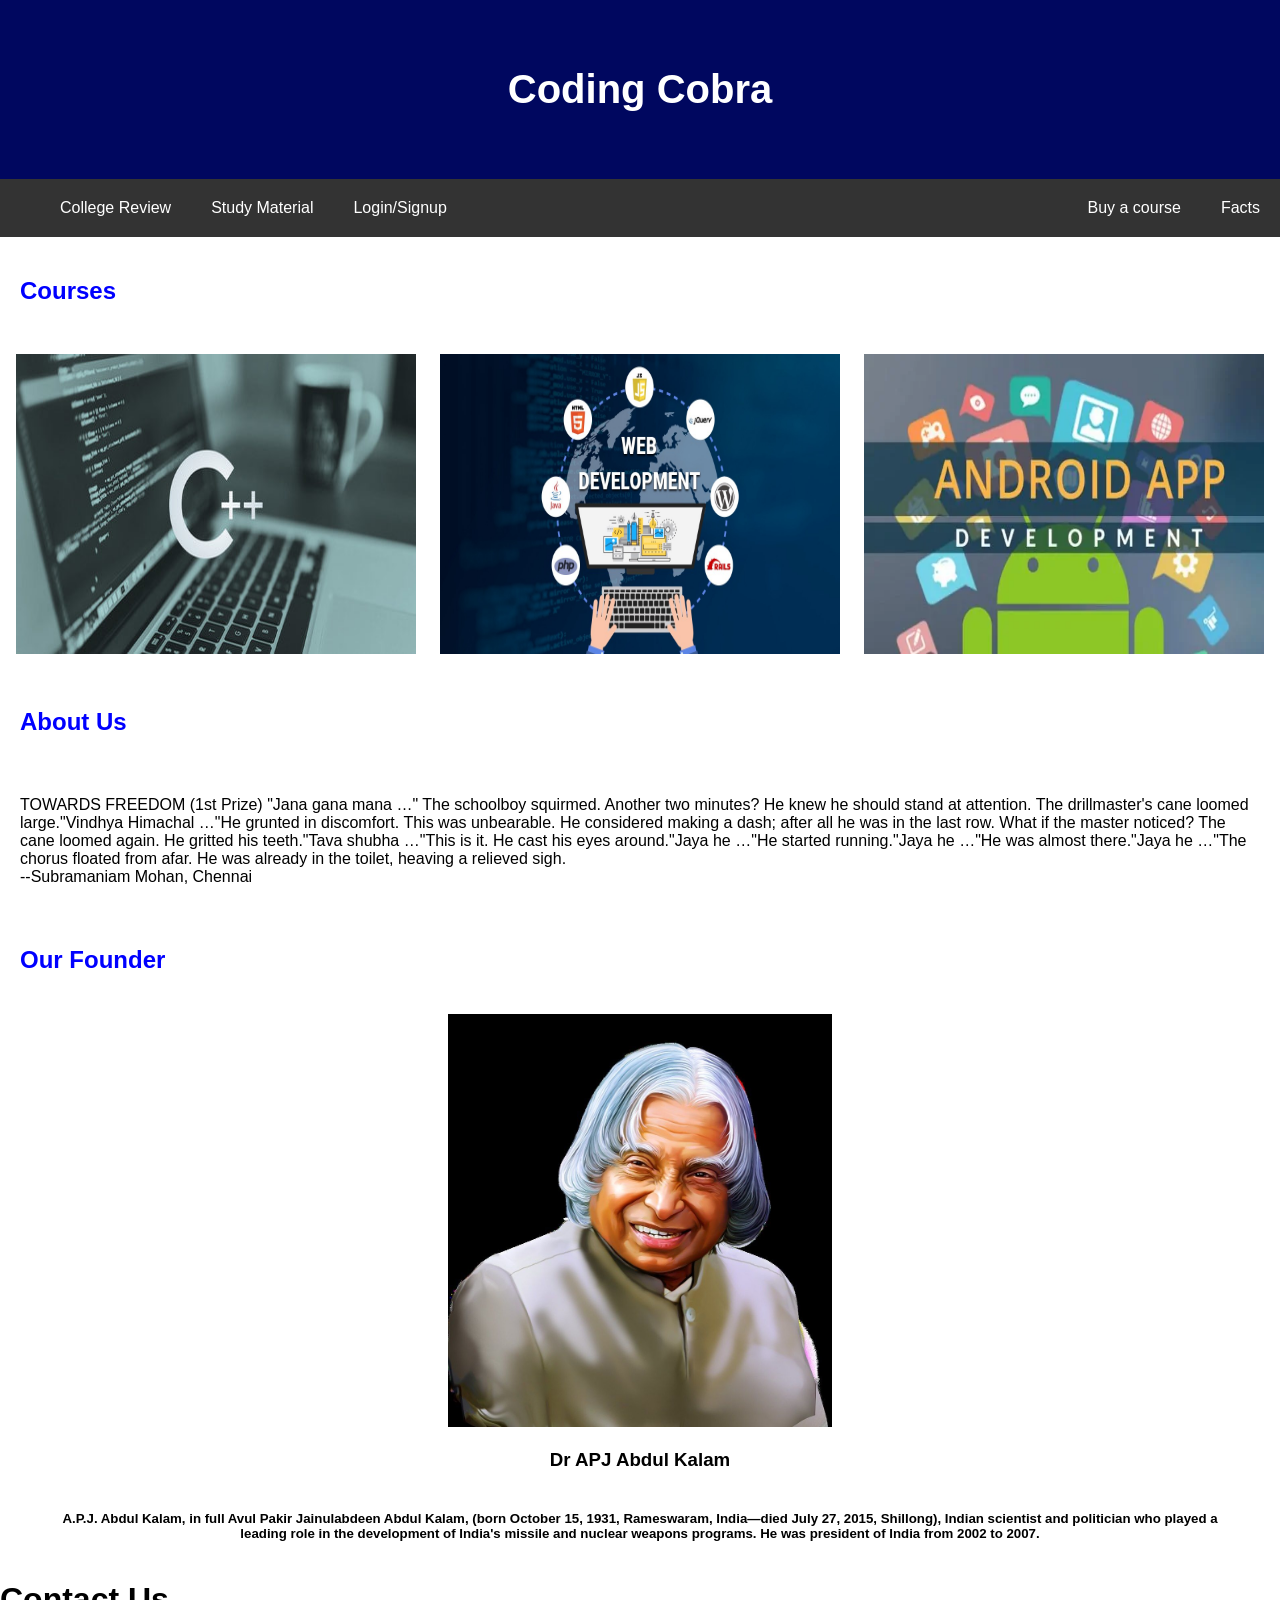
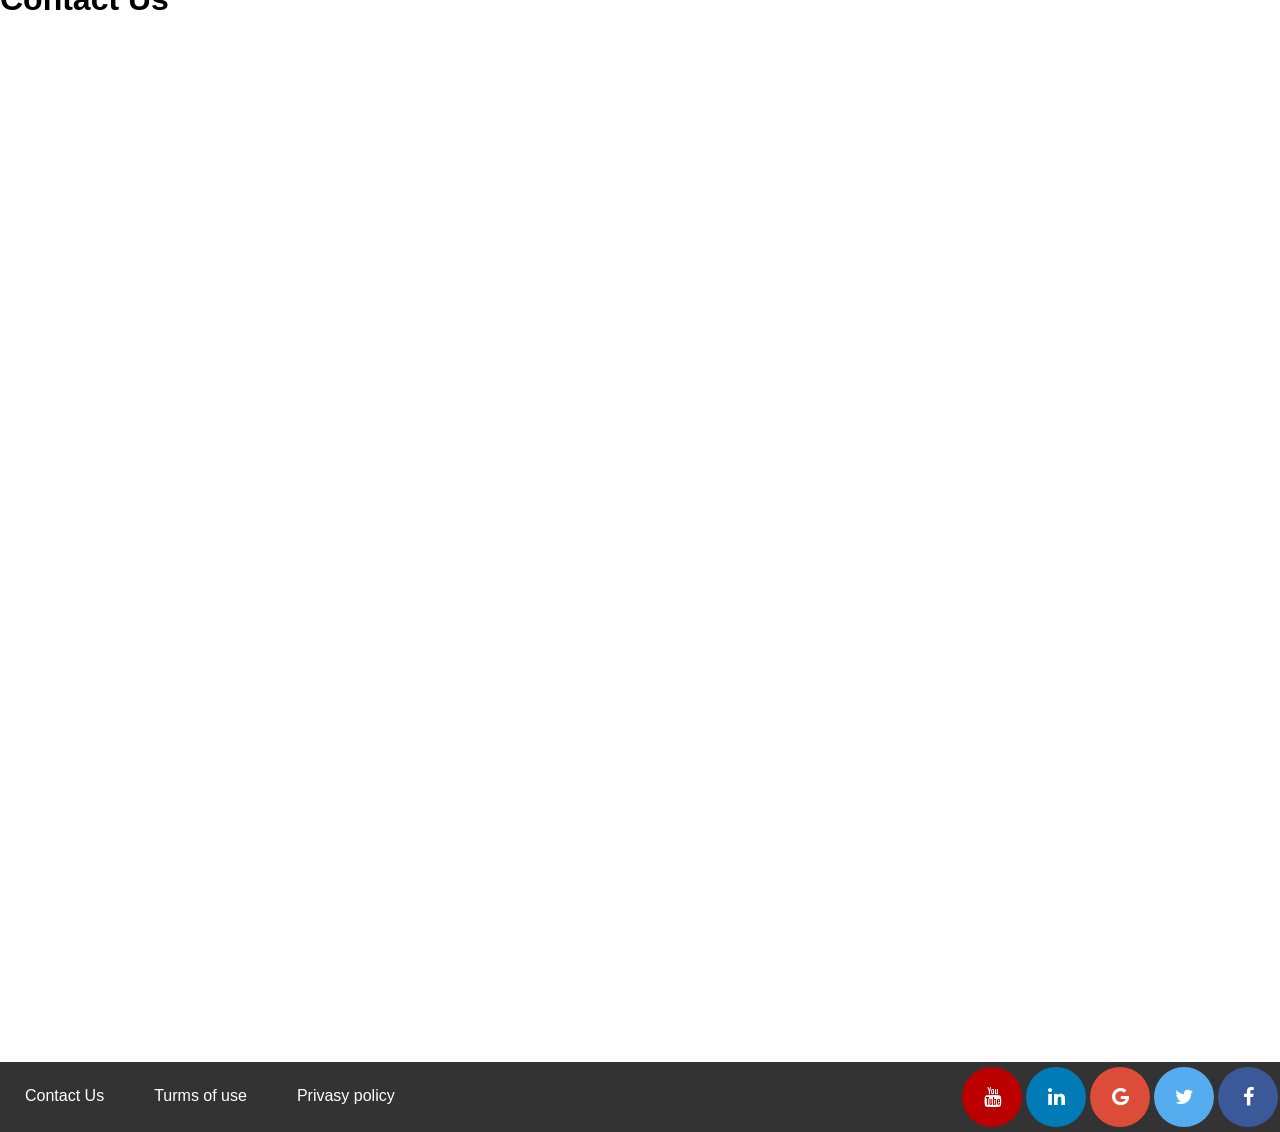
<file: index.html>
<!DOCTYPE html>
<html lang="en">
  <head>
    <meta charset="UTF-8" />
    <meta http-equiv="X-UA-Compatible" content="IE=edge" />
    <meta name="viewport" content="width=device-width, initial-scale=1.0" />

    <link
      rel="stylesheet"
      href="https://cdnjs.cloudflare.com/ajax/libs/font-awesome/4.7.0/css/font-awesome.min.css"
    />

    <title>Coding Cobra| Home</title>
    <link rel="stylesheet" href="style.css" />
  </head>

  <body>
    <header>
      <h1>Coding Cobra</h1>
    </header>
    <nav>
      <a href="" Home></a>
      <a href="collegeReview.html">College Review</a>
      <a href="">Study Material</a>
      <a href="CobraC++Login.html">Login/Signup</a>
      <a class="buy" href="box_prac_1.html">Facts</a>
      <a class="buy" href="Payment_form.html">Buy a course</a>
    </nav>
    <main>
      <section>
        <h2>Courses</h2>
        <div class="box">
          <div class="course">
            <a class="c1" target="_blank" href="cobraC++.html"
              ><img src="img/C++DSA.jpg" alt="C++ with DSA"
            /></a>
            <a class="c2" target="_blank" href=""
              ><img src="img/webdevlopment.jpg" alt="Web Deveopment"
            /></a>
            <a class="c3" target="_blank" href=""
              ><img
                src="img/android-app-development-620x350.jpg.webp"
                alt="Android Development"
            /></a>
          </div>
          <div>
            <h2>About Us</h2>
            <p>
              TOWARDS FREEDOM (1st Prize) "Jana gana mana …" The schoolboy
              squirmed. Another two minutes? He knew he should stand at
              attention. The drillmaster's cane loomed large."Vindhya Himachal
              …"He grunted in discomfort. This was unbearable. He considered
              making a dash; after all he was in the last row. What if the
              master noticed? The cane loomed again. He gritted his teeth."Tava
              shubha …"This is it. He cast his eyes around."Jaya he …"He started
              running."Jaya he …"He was almost there."Jaya he …"The chorus
              floated from afar. He was already in the toilet, heaving a
              relieved sigh.

              <br />
              --Subramaniam Mohan, Chennai
            </p>
          </div>
        </div>
      </section>

      <section>
        <h2>Our Founder</h2>
        <img src="img/apj3.jpg" alt="This is Dr APJ Abdul Kalam" width="30%" />
        <h3>Dr APJ Abdul Kalam</h3>
        <h5>
          A.P.J. Abdul Kalam, in full Avul Pakir Jainulabdeen Abdul Kalam, (born
          October 15, 1931, Rameswaram, India—died July 27, 2015, Shillong),
          Indian scientist and politician who played a leading role in the
          development of India's missile and nuclear weapons programs. He was
          president of India from 2002 to 2007.
        </h5>
      </section>
    </main>

    <h1>Contact Us</h1>

    <div class="contat">
      <iframe
        src="https://docs.google.com/forms/d/e/1FAIpQLSdulecLE9h5Id38C8aqW8FlGoRz5z80Focz8EzM2AGyyfvXEg/viewform?embedded=true"
        width="1300px"
        height="1000px"
        frameborder="0"
        marginheight="0"
        marginwidth="0"
        >Loading…</iframe
      >
    </div>
    <br />
    <footer>
      <!-- <a href="form.html" target="_blank">Contact Us</a> -->
      <a
        href="https://docs.google.com/forms/d/e/1FAIpQLSdulecLE9h5Id38C8aqW8FlGoRz5z80Focz8EzM2AGyyfvXEg/viewform?usp=sf_link"
        target="_blank"
        >Contact Us</a
      >
      <a href="">Turms of use</a>
      <a href="">Privasy policy</a>

      <section>
        <a
          href="https://www.facebook.com/nazmulhoque.choudhury.92"
          class="fa fa-facebook"
        ></a>
        <a href="#" class="fa fa-twitter"></a>
        <a href="#" class="fa fa-google"></a>
        <a href="#" class="fa fa-linkedin"></a>
        <a href="#" class="fa fa-youtube"></a>
      </section>
    </footer>
  </body>
</html>
</file>
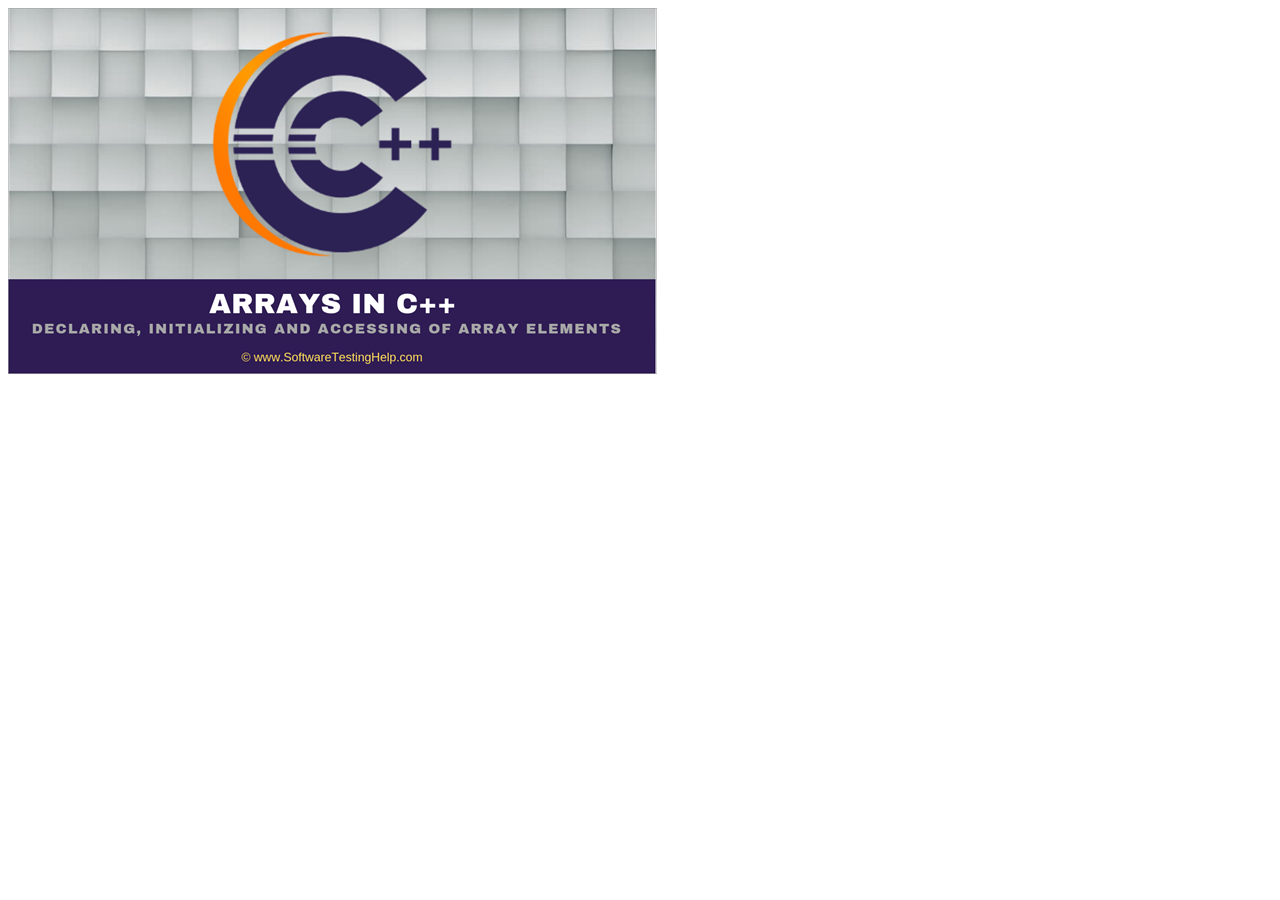
<file: C++ArrNotes.htm>
<!DOCTYPE html>
<html lang="en">
<head>
    <meta charset="UTF-8">
    <meta http-equiv="X-UA-Compatible" content="IE=edge">
    <meta name="viewport" content="width=device-width, initial-scale=1.0">
    <title>Document</title>
</head>
<body>
   
   <a href="Notes/ENTRANCE ADMISSION (VIII) (AMRS, LEAFLET - 27-11-2022.pdf"><img src="img/ARRAYS-IN-C.webp" alt=""></a>
</body>
</html>
</file>
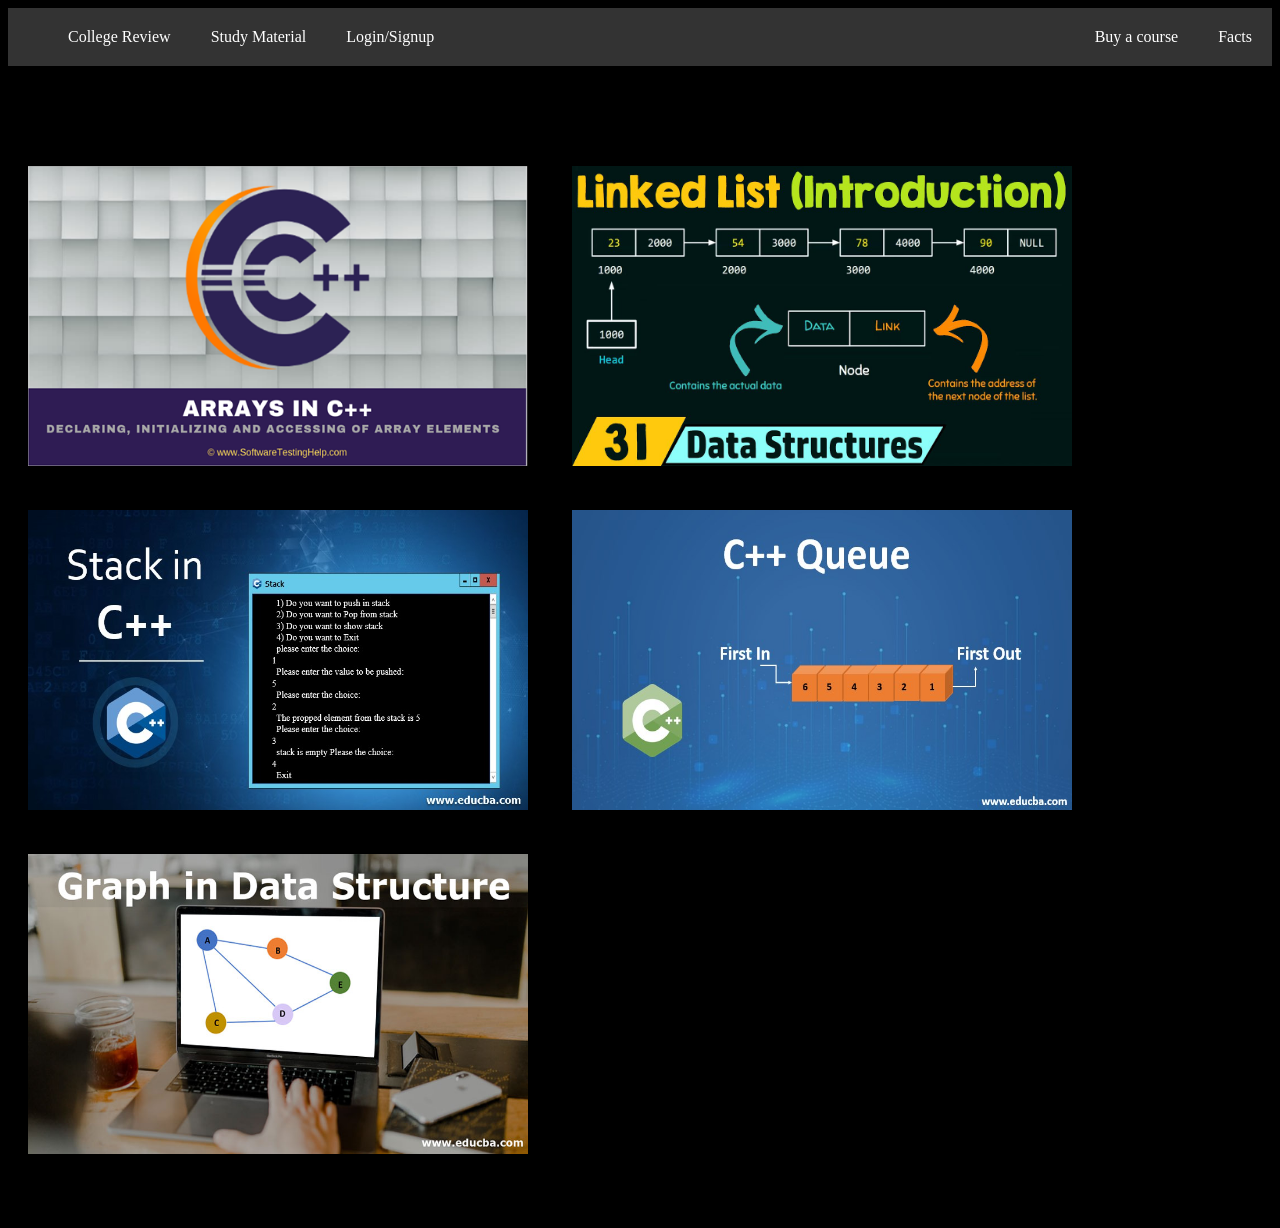
<file: cobraC++.html>
<!DOCTYPE html>
<html lang="en">

<head>
    <meta charset="UTF-8">
    <meta http-equiv="X-UA-Compatible" content="IE=edge">
    <meta name="viewport" content="width=device-width, initial-scale=1.0">
    <title>Cobra Coding | DSA</title>
    
    <style>

nav {
    background-color: #333;
    overflow: hidden;
}
.buy{
    
    float: right;
    padding: 20px;
    
}

 nav a:hover{
    
    color:rgb(22, 207, 231);
}


nav a {
    text-decoration: none;
    padding: 20px;
    
    float: left;
    color: white;
}


        body{
            background-color: black;
        }
        section div img{
            height: 300px;
            width: 500px;

            padding: 20px;
        }


    </style>
</head>

<nav>
    <a href="" Home></a>
    <a href="collegeReview.html">College Review</a>
    <a href="">Study Material</a>
    <a href="CobraC++Login.html">Login/Signup</a>
    <a class="buy" href="box_prac_1.html">Facts</a>
    <a class="buy" href="Payment_form.html">Buy a course</a>
    
</nav>

<body>
    <h1>C++ & DSA</h1>

<section>
    
        <div class="course">
            <a class="c1"  href="cobraC++Arr.html"><img src="img/ARRAYS-IN-C.webp" alt="C++ with DSA"></a>
            <a class="c2" href="CobraC++Linkedlist.html"><img src="img/maxresdefault.jpg" alt="Web Deveopment"></a>
            <a class="c3"  href="CobraC++Stack.html"><img src="img/Stack-in-C.jpg"alt="Android Development"></a>
            <a class="c3" href="CobraC++queue.html"><img src="img/c-queue.jpg"alt="Android Development"></a>
            <a class="c3"  href=""><img src="img/Graph-in-Data-Structure.jpg"alt="Android Development"></a>
            <p>C++ WebD Android</p>
        </div>

    </section>
    
</body>

</html>
</file>
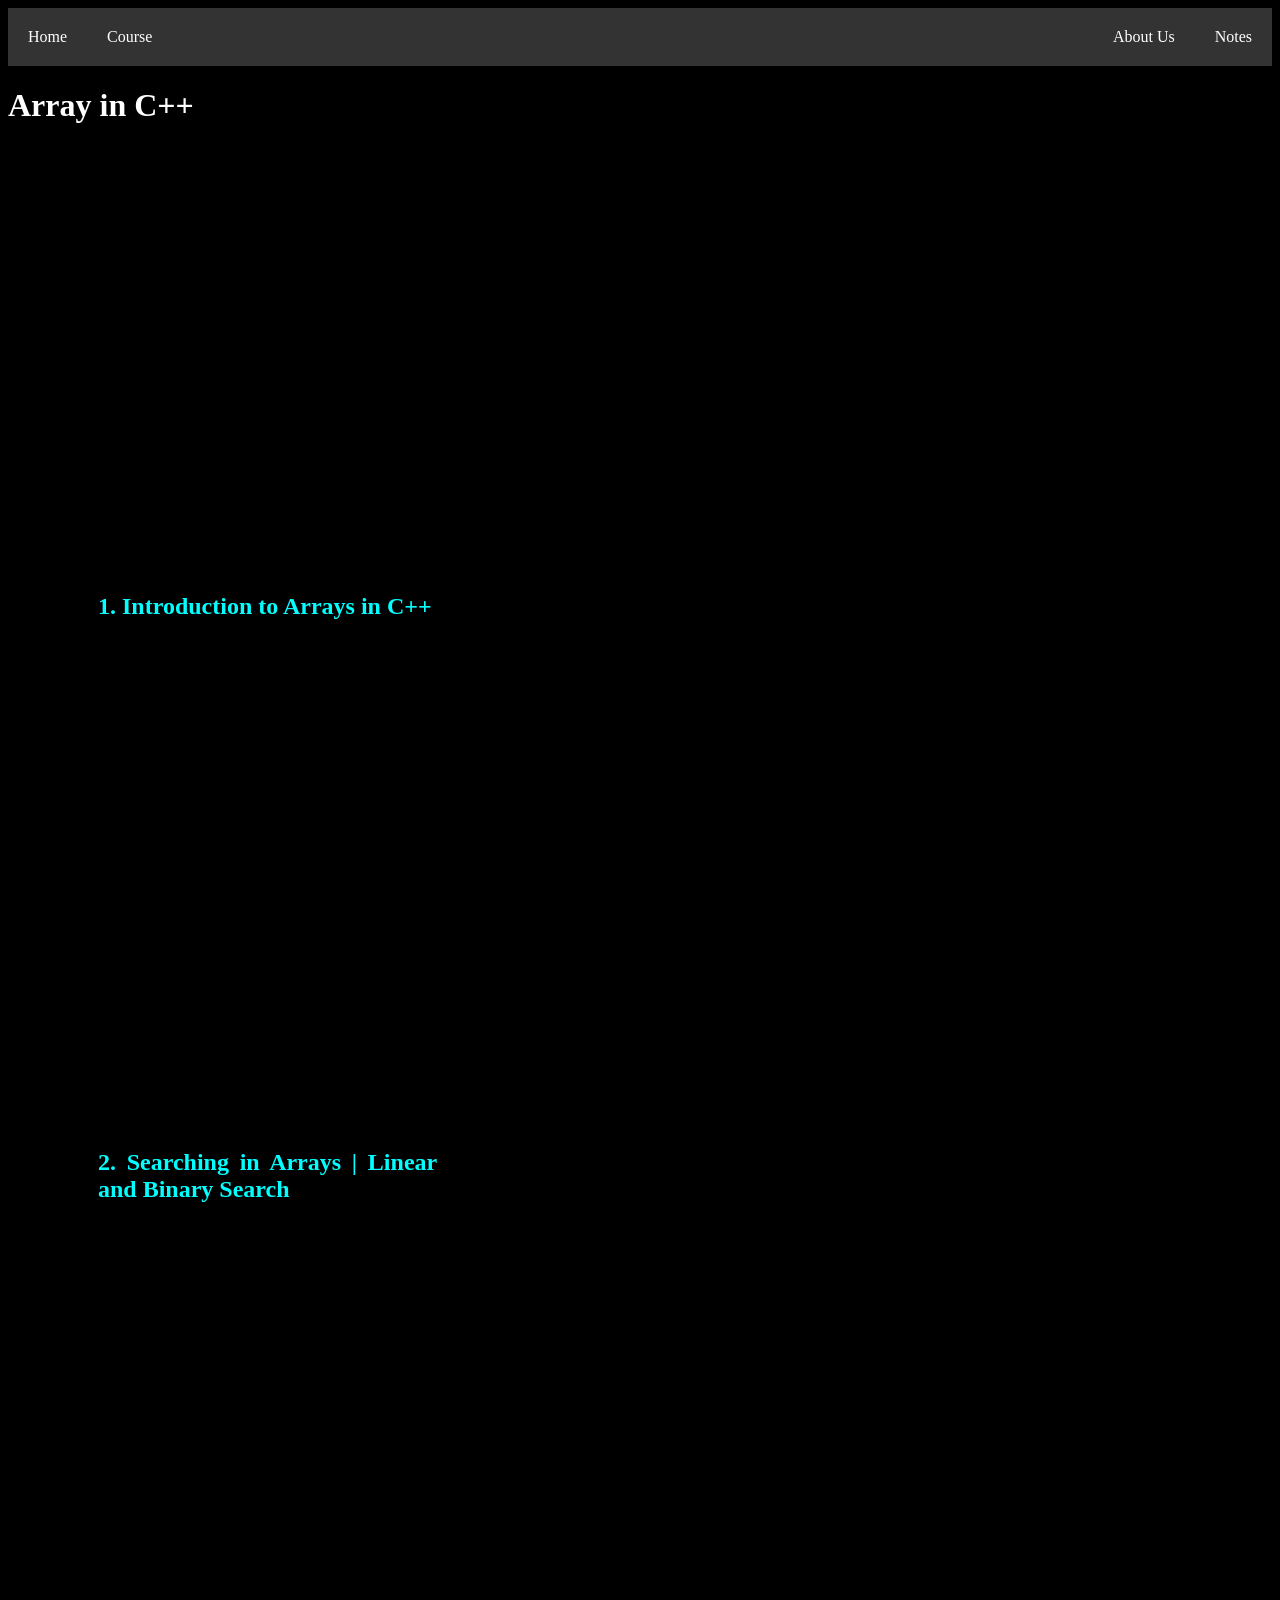
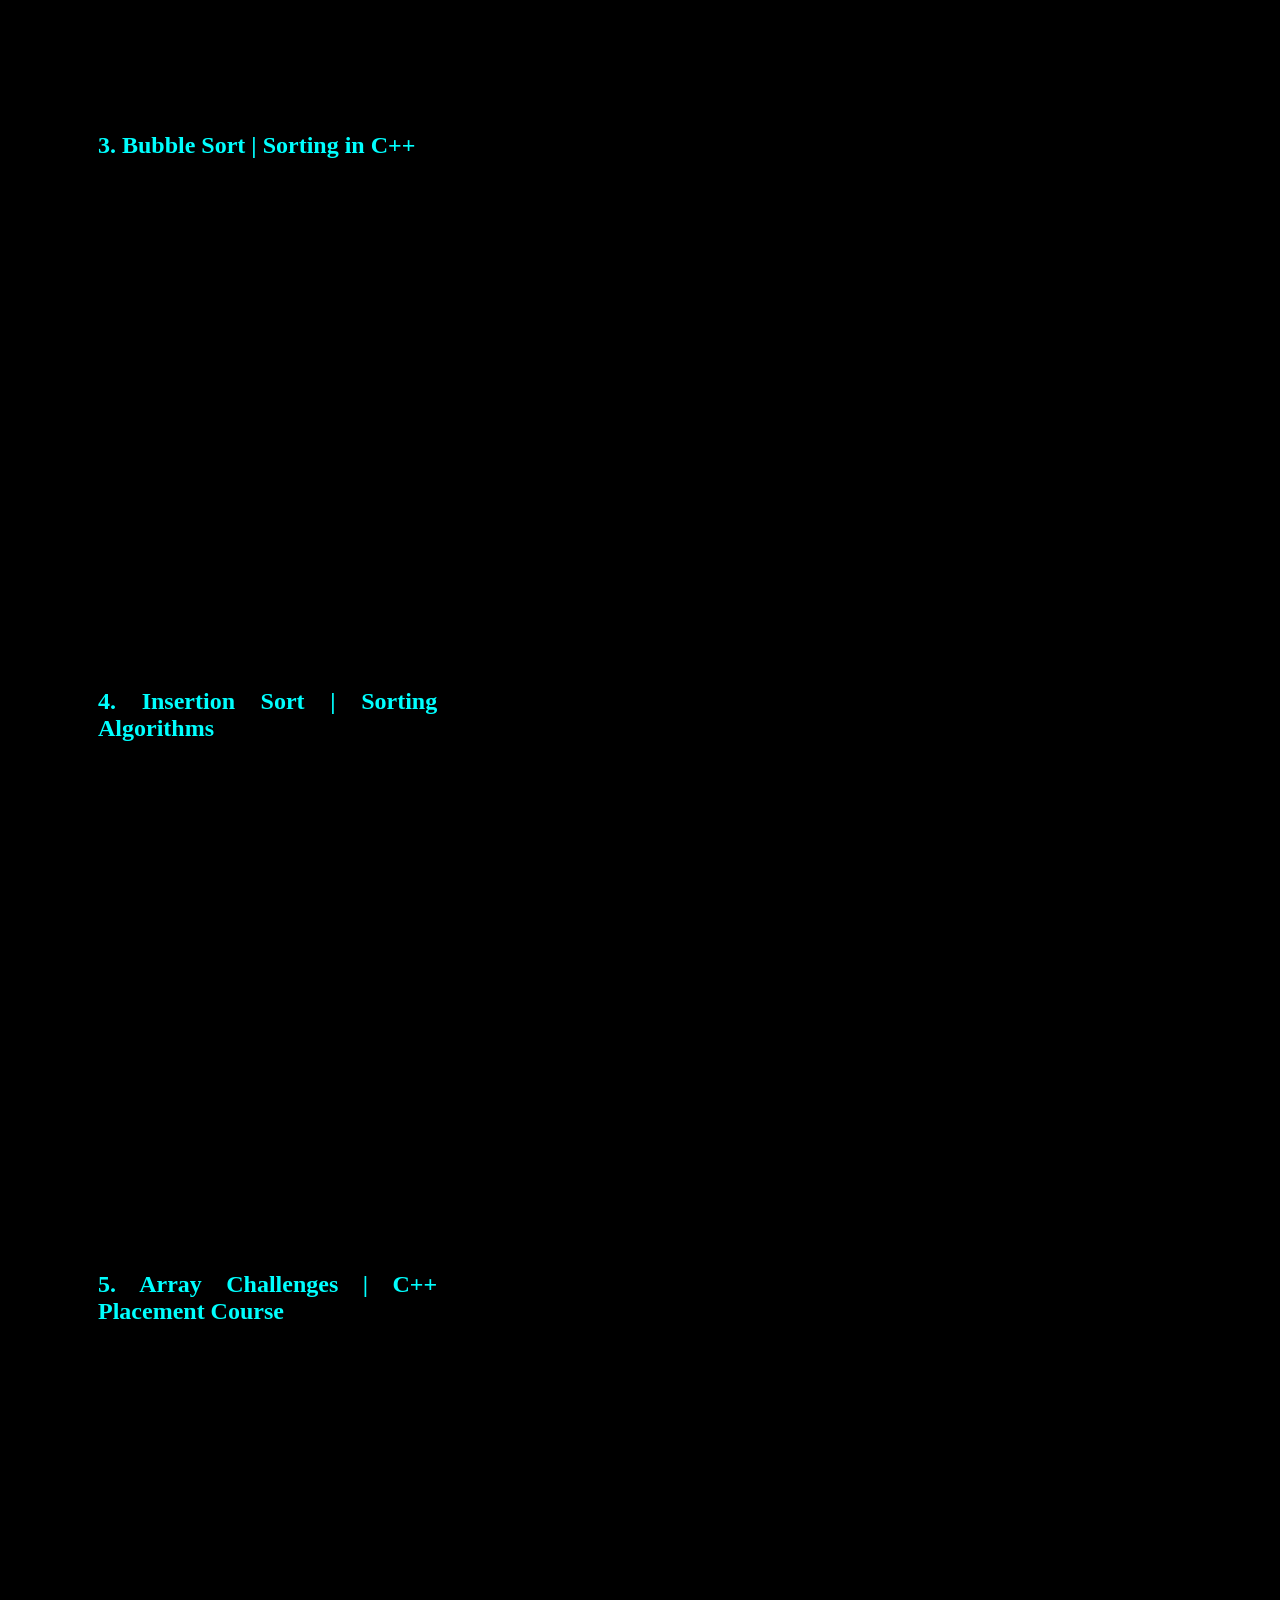
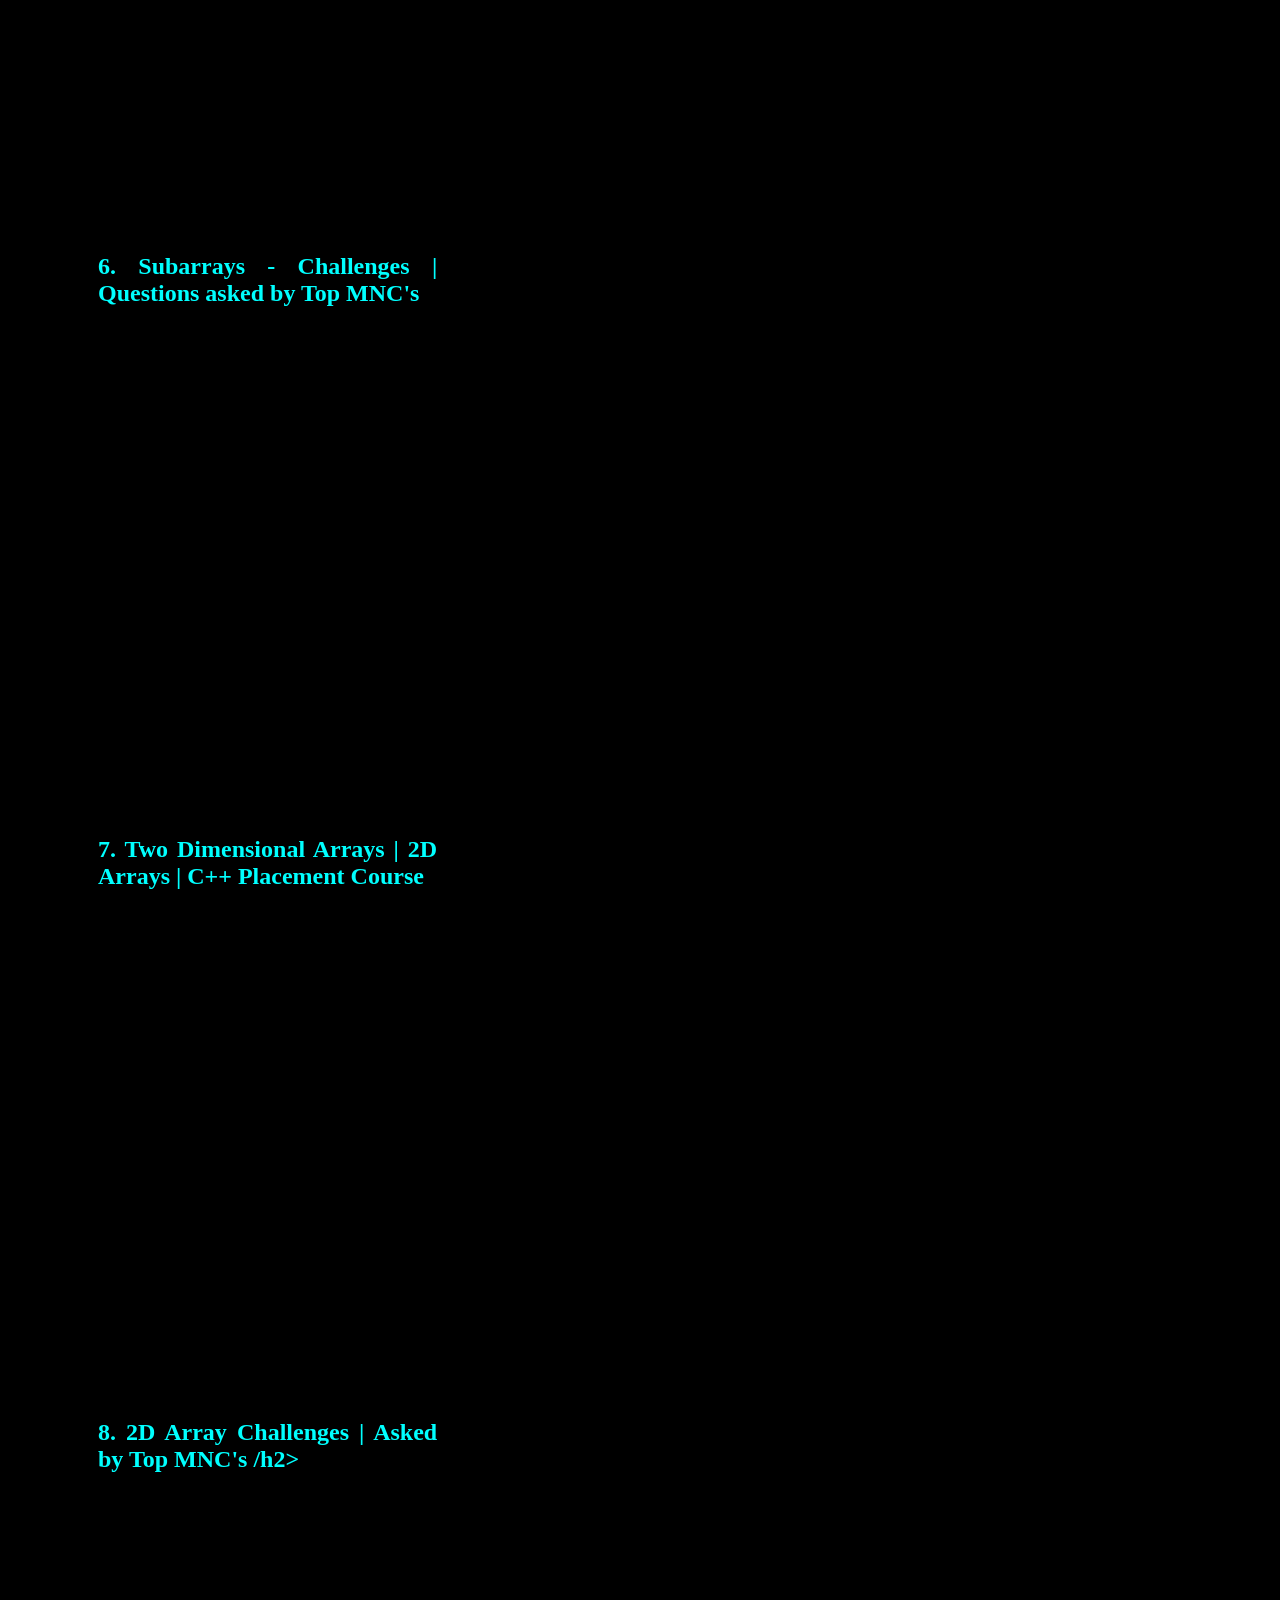
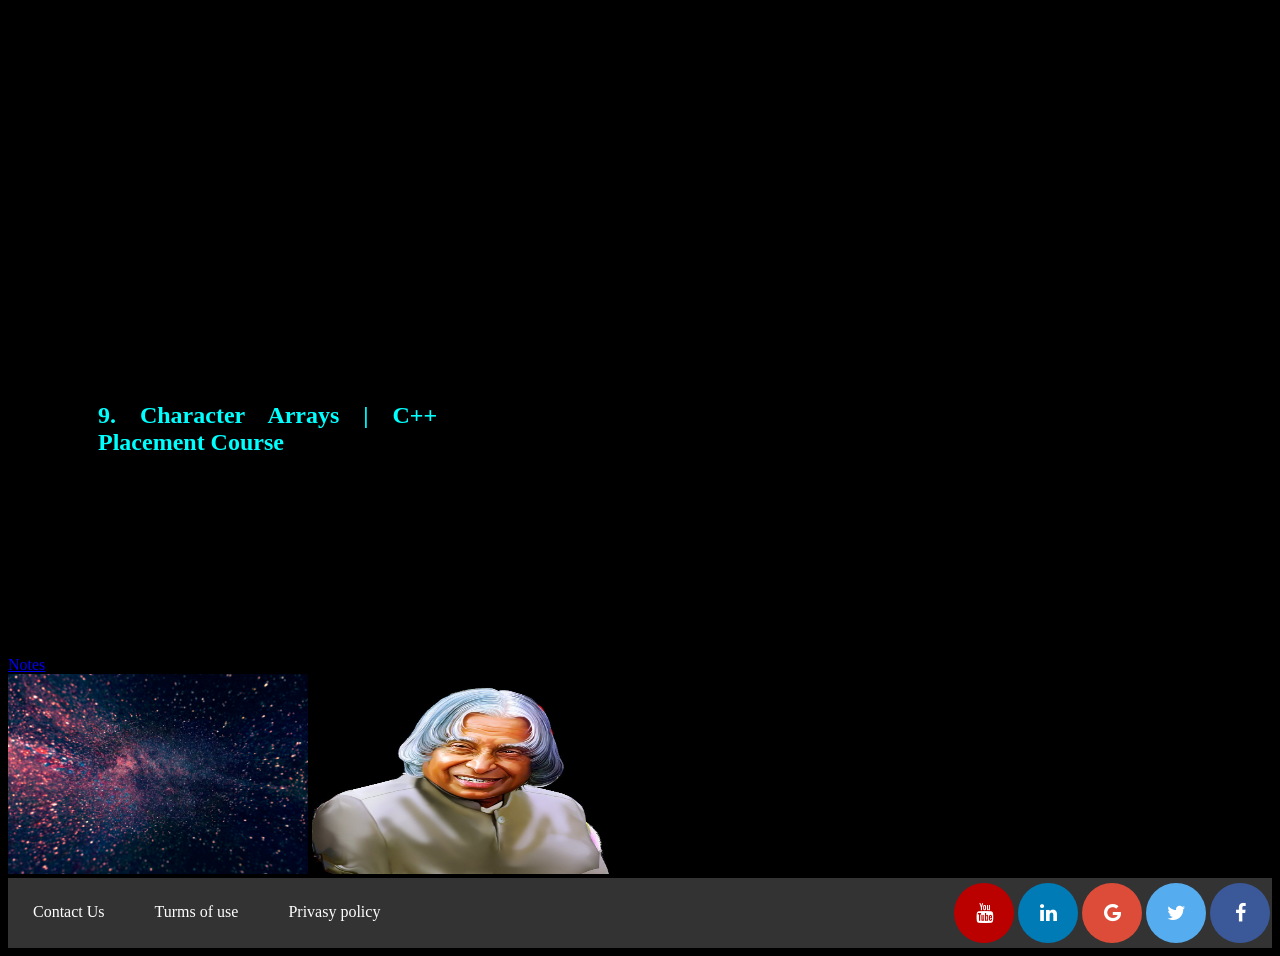
<file: cobraC++Arr.html>
<!DOCTYPE html>
<html lang="en">
<head>
    <meta charset="UTF-8">
    <meta http-equiv="X-UA-Compatible" content="IE=edge">
    <meta name="viewport" content="width=device-width, initial-scale=1.0">

<link rel="stylesheet" href="https://cdnjs.cloudflare.com/ajax/libs/font-awesome/4.7.0/css/font-awesome.min.css">

    <title>CobraC++Array</title>
    <style>

nav {
    background-color: #333;
    overflow: hidden;
}

nav a {
    text-decoration: none;
    padding: 20px;
    text-align: center;
    float: left;
    color: white;
}
.a{
    float: right;
}
.b{
    float: right;
}

h2{
    padding: 20px;
    color:#00FFFF;
}


nav select{
    background-color: #333;
    text-decoration: none;
    padding: 20px;
    text-align: center;
    float: left;
    color: white;
}

nav a:hover{
    color: yellow;
}

        h1{
            color: white;
        }
        body{
            background-color: black;
        }
         .c1{
            height: auto;
            width: 30%;
            padding: 20px;
            margin: 50px;
            margin-left: 50px;
            
            margin-right: 500px;
            text-align: justify;
            
        }
        iframe{
            padding: 20px;
        }

        
        .c2 img{
            height: 200px;
            width: 300px;
        }

footer {
   
   background-color: #333;
   overflow: hidden;
}

footer a {
   text-decoration: none;
   padding: 25px;
   text-align: center;
   float: left;
   color: white;
}

.fa {
   padding: 20px;
   font-size: 20px;
   width: 20px;
   height: 20px;
   text-align: center;
   text-decoration: none;
   margin: 5px 2px;
   border-radius:50%;
   float: right;
 }
 
 .fa:hover {
     color: red;
     
     
 }
 
 .fa-facebook {
   background: #3B5998;
   color: white;
 }
 
 .fa-twitter {
   background: #55ACEE;
   color: white;
 }
 
 .fa-google {
   background: #dd4b39;
   color: white;
 }
 
 .fa-linkedin {
   background: #007bb5;
   color: white;
 }
 
 .fa-youtube {
   background: #bb0000;
   color: white;
 }
 
 .fa-instagram {
   background: #125688;
   color: white;
 }
 
    </style>
</head>
<body>
    <nav >
        
        <a href="1stweb.html" >Home</a>

        <a href="">Course</a>
       
   
        
        <a class="a" href="C++ArrNotes.htm">Notes </a>
        <a class="b" href="">About Us </a>
        
    
    </nav>

    <h1>Array in C++</h1>

    <div class="c1">
       <iframe  width="560" height="315" src="https://www.youtube.com/embed/PyTK_g1l8V8" title="YouTube video player" frameborder="0" allow="accelerometer; autoplay; clipboard-write; encrypted-media; gyroscope; picture-in-picture" allowfullscreen ></iframe>
       <h2> 1. Introduction to Arrays in C++ </h2><br><br><br><br><br>
        <iframe width="560" height="315" src="https://www.youtube.com/embed/13ocRMSJy5M" title="YouTube video player" frameborder="0" allow="accelerometer; autoplay; clipboard-write; encrypted-media; gyroscope; picture-in-picture" allowfullscreen></iframe>
        <h2>2. Searching in Arrays | Linear and Binary Search </h2><br><br><br><br><br>
        <iframe width="560" height="315" src="https://www.youtube.com/embed/xcPFUCh0jT0" title="YouTube video player" frameborder="0" allow="accelerometer; autoplay; clipboard-write; encrypted-media; gyroscope; picture-in-picture" allowfullscreen></iframe>
        <h2>3. Bubble Sort | Sorting in C++ </h2><br><br><br><br><br>
        <iframe width="560" height="315" src="https://www.youtube.com/embed/3GC83dh4cf0" title="YouTube video player" frameborder="0" allow="accelerometer; autoplay; clipboard-write; encrypted-media; gyroscope; picture-in-picture" allowfullscreen></iframe>
        <h2> 4. Insertion Sort | Sorting Algorithms </h2><br><br><br><br><br>
        <iframe width="560" height="315" src="https://www.youtube.com/embed/eJcBH0xvG98" title="YouTube video player" frameborder="0" allow="accelerometer; autoplay; clipboard-write; encrypted-media; gyroscope; picture-in-picture" allowfullscreen></iframe>
        <h2> 5. Array Challenges | C++ Placement Course</h2><br><br><br><br><br>
        <iframe width="560" height="315" src="https://www.youtube.com/embed/0JYgnhnZFcE" title="YouTube video player" frameborder="0" allow="accelerometer; autoplay; clipboard-write; encrypted-media; gyroscope; picture-in-picture" allowfullscreen></iframe>
        <h2>6. Subarrays - Challenges | Questions asked by Top MNC's </h2><br><br><br><br><br>
        <iframe width="560" height="315" src="https://www.youtube.com/embed/Xx1tWbb37hY" title="YouTube video player" frameborder="0" allow="accelerometer; autoplay; clipboard-write; encrypted-media; gyroscope; picture-in-picture" allowfullscreen></iframe>
        <h2>7. Two Dimensional Arrays | 2D Arrays | C++ Placement Course</h2><br><br><br><br><br>
        <iframe width="560" height="315" src="https://www.youtube.com/embed/xKZFAkSt2UU" title="YouTube video player" frameborder="0" allow="accelerometer; autoplay; clipboard-write; encrypted-media; gyroscope; picture-in-picture" allowfullscreen></iframe>
        <h2>8. 2D Array Challenges | Asked by Top MNC's /h2><br><br><br><br><br>
        <iframe width="560" height="315" src="https://www.youtube.com/embed/TkTgo_7ab0M" title="YouTube video player" frameborder="0" allow="accelerometer; autoplay; clipboard-write; encrypted-media; gyroscope; picture-in-picture" allowfullscreen></iframe>
        <h2> 9. Character Arrays | C++ Placement Course</h2><br><br><br><br><br>
        
        

    </div>
 <div>
     <a href="Notes/ENTRANCE ADMISSION (VIII) (AMRS, LEAFLET - 27-11-2022.pdf"> Notes</a>
 </div>
    <div class="c2">
<img src="img/billy-huynh-W8KTS-mhFUE-unsplash.jpg" alt="">
<img src="img/apj3.jpg" alt="">
    </div>


    <footer>
        <a href="form.html" target="_blank">Contact Us</a>
        <a href="">Turms of use</a>
        <a href="">Privasy policy</a>

<section>
<a href="#" class="fa fa-facebook"></a>
<a href="#" class="fa fa-twitter"></a>
<a href="#" class="fa fa-google"></a>
<a href="#" class="fa fa-linkedin"></a>
<a href="#" class="fa fa-youtube"></a>
</section>

    </footer>

</body>


</html>
</file>
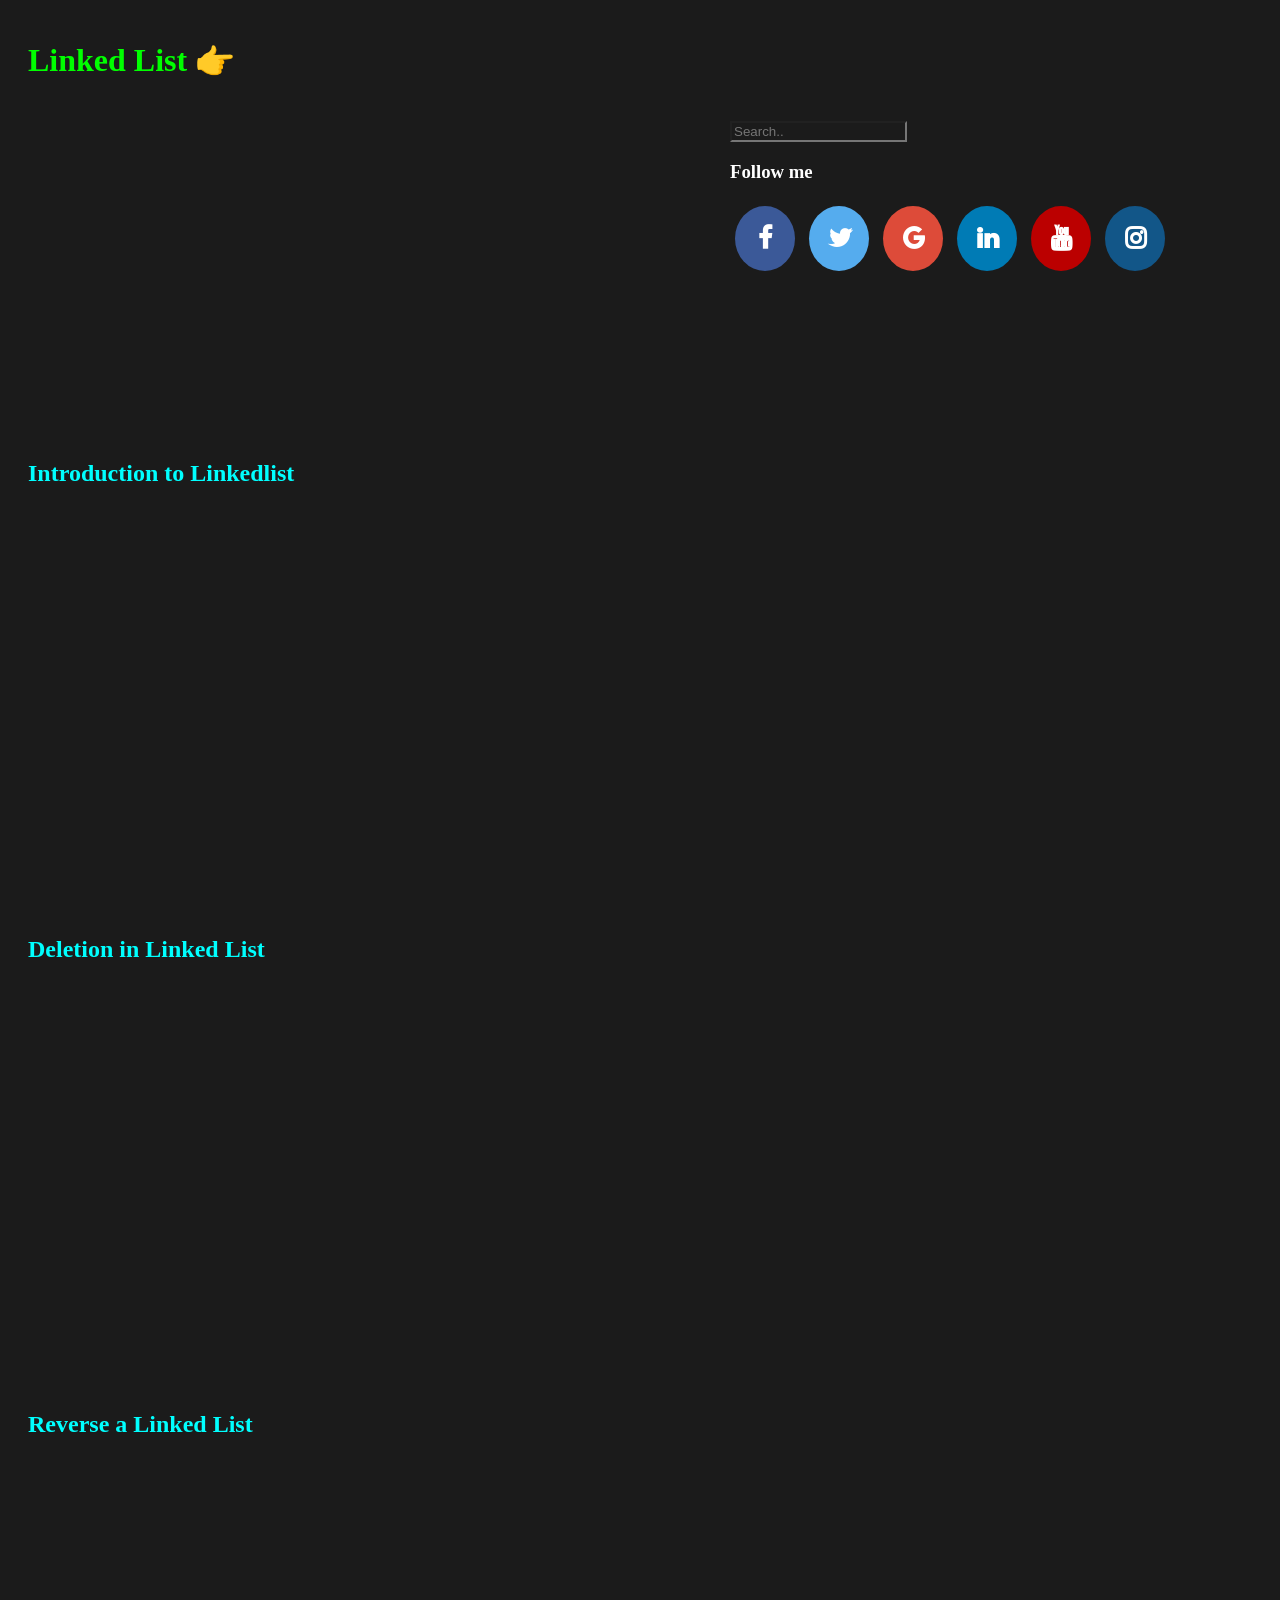
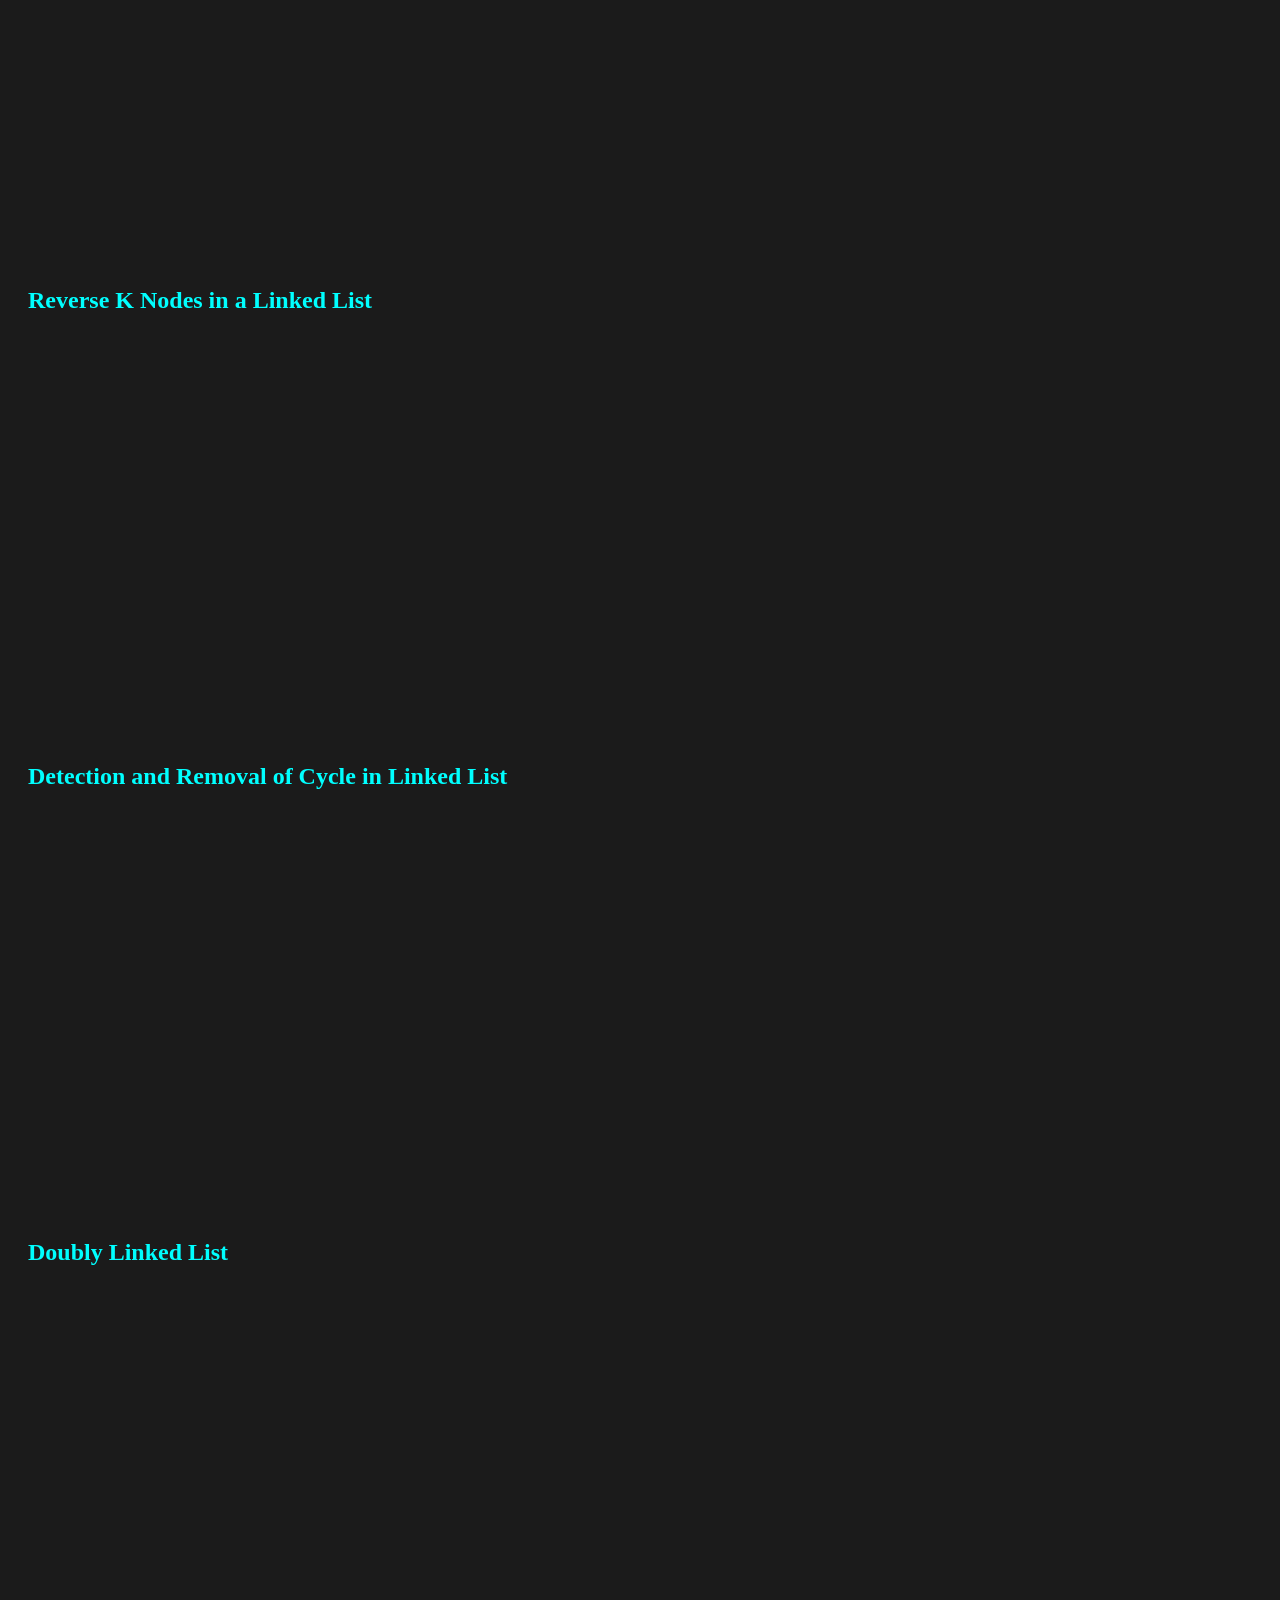
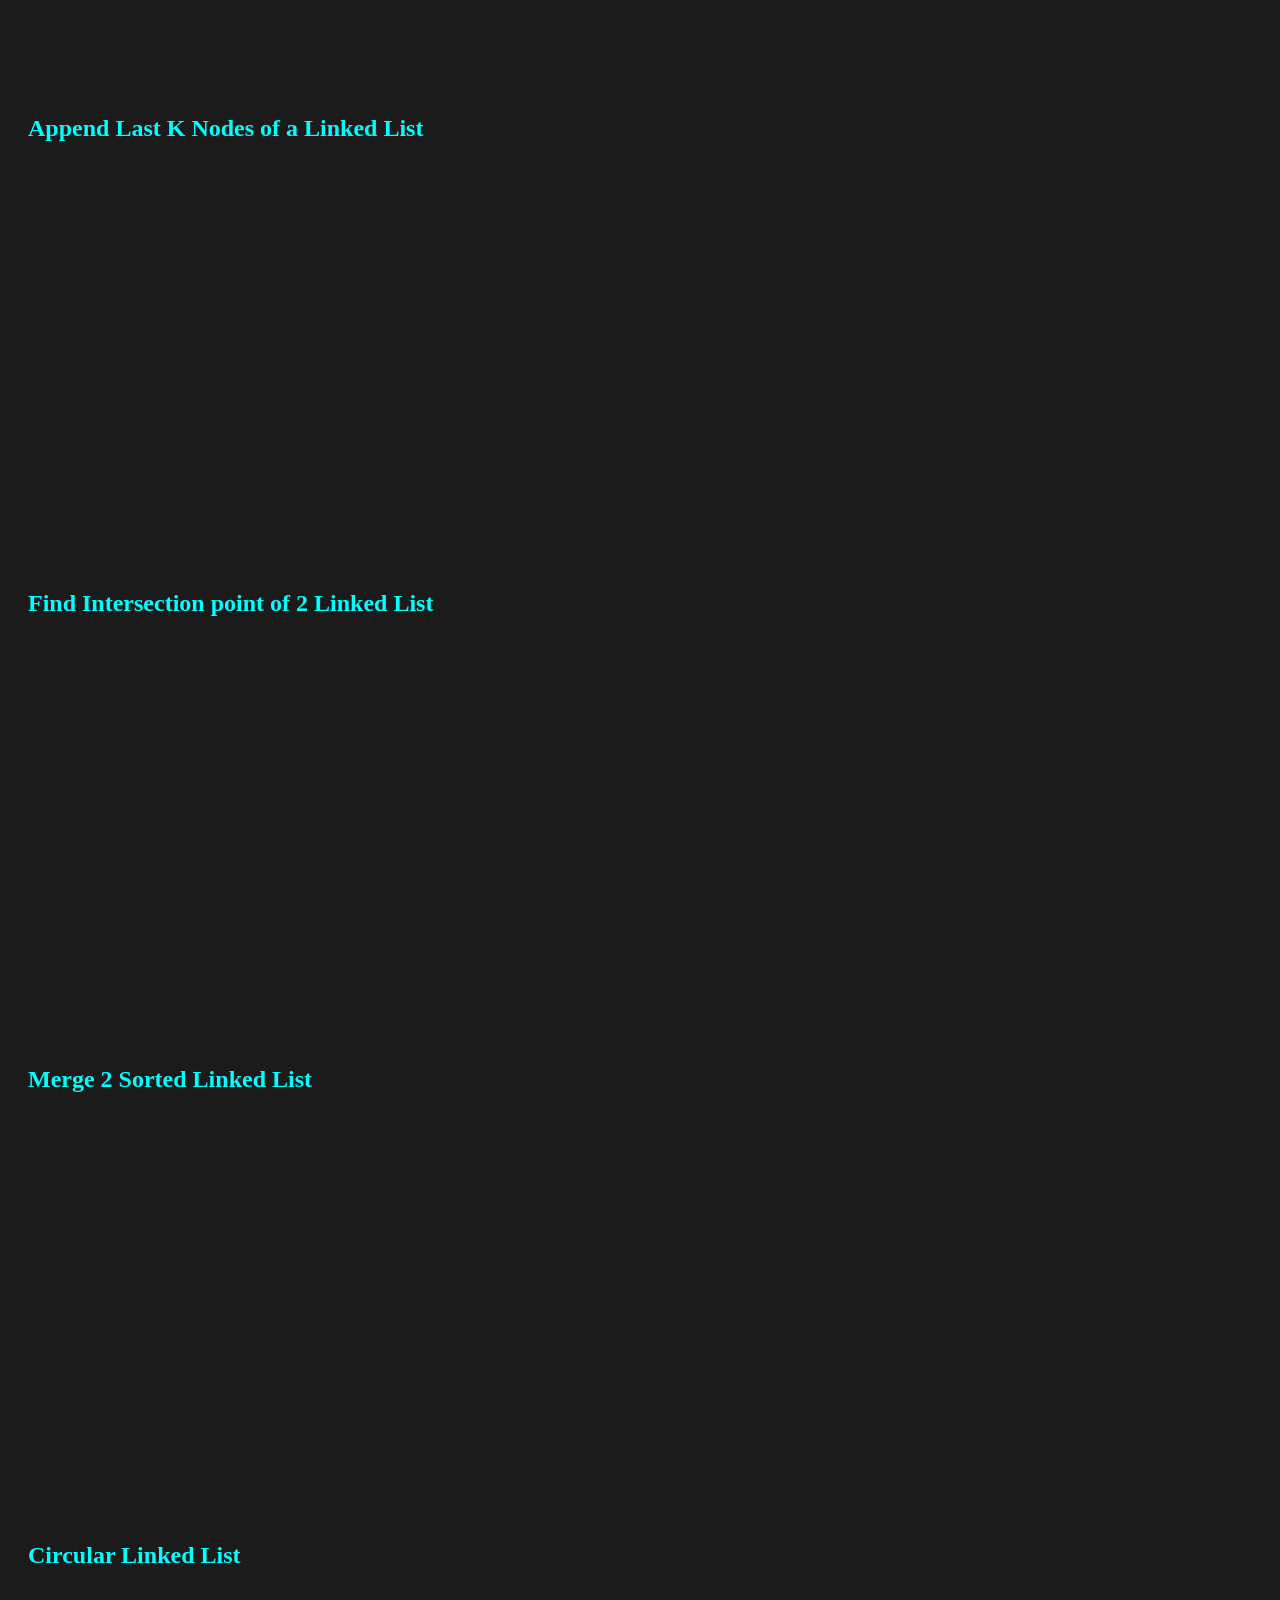
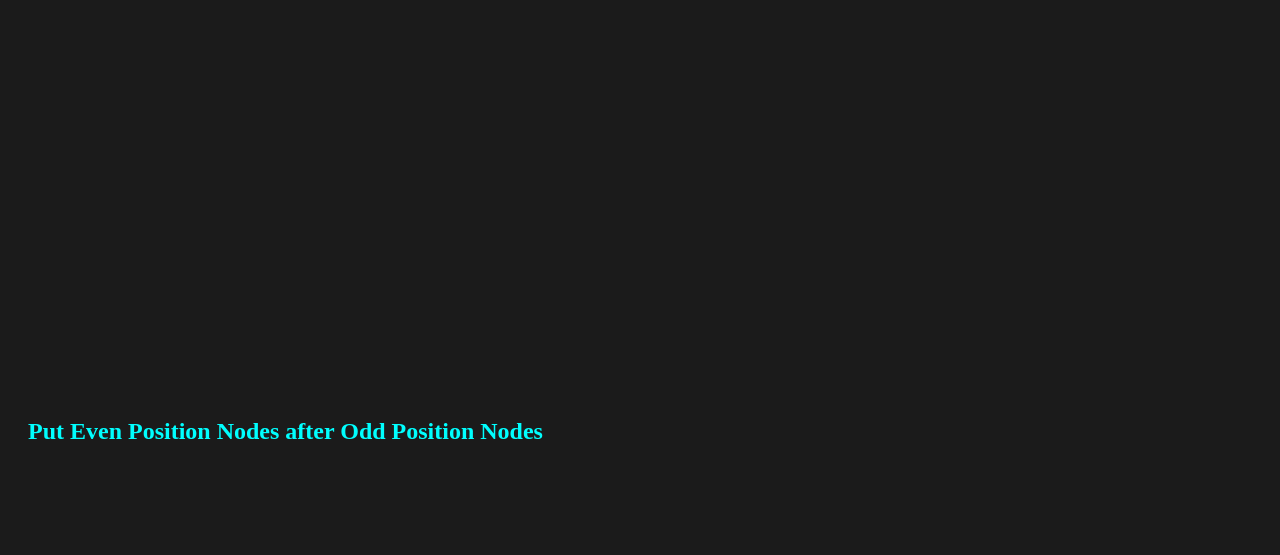
<file: CobraC++Linkedlist.html>
<!DOCTYPE html>
<html lang="en">
<head>
    <meta charset="UTF-8">
    <meta http-equiv="X-UA-Compatible" content="IE=edge">
    <meta name="viewport" content="width=device-width, initial-scale=1.0">

    <link rel="stylesheet" href="https://cdnjs.cloudflare.com/ajax/libs/font-awesome/4.7.0/css/font-awesome.min.css">

    <title>Document</title>
    <style>

               
*{
    text-decoration: none;
    color: white;
    background-color: rgb(27, 27, 27);
}

h1{
    padding: 20px;
    color: #00FF00;

}


.b1{
    float: left;
    
    left: 100px;
    top:190px;
    text-align: left;
}

/* Giving social media text the white color */
div .new a{
    color: white;
}
.icon{font-size: 50px;}
/* it is the right section of the body.. making position fixed as well as floating to right */
.b2{
    position: fixed;
    float: right;
    right: 10px;
}
.b2 a{
    color: rgb(47, 0, 255);
    font-weight: bold;
}
.b2 a:hover{color: red;}
/* middle body aligning and using justify text function, text are looking very tidy */
.b2{
    margin-left: 500px;
    margin-right: 100px;
    text-align: justify;
}
/* Further going down its just the styling of each social media icon */
.fa {
    padding: 20px;
    font-size: 25px;
    width: 20px;
    text-align: center;
    text-decoration: none;
    margin: 5px 5px;
    border-radius:50%;
  }
  .fa:hover { opacity: 0.7; }
  .fa-facebook {background: #3B5998;}
  .fa-twitter { background: #55ACEE; }
  .fa-google { background: #dd4b39; }
  .fa-linkedin { background: #007bb5; }
  .fa-youtube { background: #bb0000; }
  .fa-instagram { background: #125688; }
  /* Challenge #3 completed */

        iframe{
            
            padding-left: 20px;
            
        }

        .ifr{
            background-color: aqua;
        }

        h2{
            
            padding-left: 20px;
            
            color: #00FFFF;
        }

        div img{
            height: 300px;
            width: 400px;
            float: right;
        }
    </style>
</head>
<body>
    <h1>Linked List 👉</h1>

    
    
  
     
         
        <div class="b1">
        
    <iframe width="560" height="315" src="https://www.youtube.com/embed/Crqgl10aIGQ" title="YouTube video player" frameborder="0" allow="accelerometer; autoplay; clipboard-write; encrypted-media; gyroscope; picture-in-picture" allowfullscreen></iframe>
    
    <h2> Introduction to Linkedlist</h2><br><br><br><br><br>
    <iframe width="560" height="315" src="https://www.youtube.com/embed/kvk8gfAJLeg" title="YouTube video player" frameborder="0" allow="accelerometer; autoplay; clipboard-write; encrypted-media; gyroscope; picture-in-picture" allowfullscreen></iframe>
    
    <h2> Deletion in Linked List </h2><br><br><br><br><br>
    <iframe width="560" height="315" src="https://www.youtube.com/embed/bjtMCwy_LMA" title="YouTube video player" frameborder="0" allow="accelerometer; autoplay; clipboard-write; encrypted-media; gyroscope; picture-in-picture" allowfullscreen></iframe>
    <h2> Reverse a Linked List </h2><br><br><br><br><br>
    <iframe width="560" height="315" src="https://www.youtube.com/embed/LCRGV8avvUY" title="YouTube video player" frameborder="0" allow="accelerometer; autoplay; clipboard-write; encrypted-media; gyroscope; picture-in-picture" allowfullscreen></iframe>
    <h2> Reverse K Nodes in a Linked List </h2><br><br><br><br><br>
    <iframe width="560" height="315" src="https://www.youtube.com/embed/Fj1ywT9ETQk" title="YouTube video player" frameborder="0" allow="accelerometer; autoplay; clipboard-write; encrypted-media; gyroscope; picture-in-picture" allowfullscreen></iframe>
    <h2> Detection and Removal of Cycle in Linked List </h2><br><br><br><br><br>
    <iframe width="560" height="315" src="https://www.youtube.com/embed/c_dqAyQu84A" title="YouTube video player" frameborder="0" allow="accelerometer; autoplay; clipboard-write; encrypted-media; gyroscope; picture-in-picture" allowfullscreen></iframe>
    <h2> Doubly Linked List </h2><br><br><br><br><br>
    <iframe width="560" height="315" src="https://www.youtube.com/embed/v6g1g4lNowM" title="YouTube video player" frameborder="0" allow="accelerometer; autoplay; clipboard-write; encrypted-media; gyroscope; picture-in-picture" allowfullscreen></iframe>
    <h2> Append Last K Nodes of a Linked List </h2><br><br><br><br><br>
    <iframe width="560" height="315" src="https://www.youtube.com/embed/8CACsqPWpHo" title="YouTube video player" frameborder="0" allow="accelerometer; autoplay; clipboard-write; encrypted-media; gyroscope; picture-in-picture" allowfullscreen></iframe>
    <h2> Find Intersection point of 2 Linked List </h2><br><br><br><br><br>
    <iframe width="560" height="315" src="https://www.youtube.com/embed/n5_9DMCX0Yk" title="YouTube video player" frameborder="0" allow="accelerometer; autoplay; clipboard-write; encrypted-media; gyroscope; picture-in-picture" allowfullscreen></iframe>
    <h2> Merge 2 Sorted Linked List </h2><br><br><br><br><br>
    <iframe width="560" height="315" src="https://www.youtube.com/embed/1t8NAjIXvVA" title="YouTube video player" frameborder="0" allow="accelerometer; autoplay; clipboard-write; encrypted-media; gyroscope; picture-in-picture" allowfullscreen></iframe>
    <h2> Circular Linked List </h2><br><br><br><br><br>
    <iframe width="560" height="315" src="https://www.youtube.com/embed/TaNfBSbpX_o" title="YouTube video player" frameborder="0" allow="accelerometer; autoplay; clipboard-write; encrypted-media; gyroscope; picture-in-picture" allowfullscreen></iframe>
    <h2> Put Even Position Nodes after Odd Position Nodes </h2><br><br><br><br><br>
</div>


<div class="b2">
    <!-- added one search bar through this syntax -->
    <input type="text" placeholder="Search.." name="search">
    <!-- It's the news column  -->
    
    <h3>Follow me</h3>
    <!-- added lots of social media site links -->
    <div class="new">
    <a href="https://www.facebook.com/pages/category/Education-Website/Apni-Kaksha-106933907319986/" class="fa fa-facebook"> </a>
    <a href="https://twitter.com/amandhattarwal?lang=en" class="fa fa-twitter"></a>
    <a href="https://yourwikis.com/aman-dhattarwal/" class="fa fa-google"></a>
    <a href="https://in.linkedin.com/in/apni-kaksha-2b02a31b3" class="fa fa-linkedin"></a>
    <a href="https://www.youtube.com/channel/UCBwmMxybNva6P_5VmxjzwqA" class="fa fa-youtube"></a>
    <a href="https://www.instagram.com/collegeapna/?hl=en" class="fa fa-instagram"></a>
    </div>
    <!-- right part completed -->
</div>



</body>
</html>
</file>
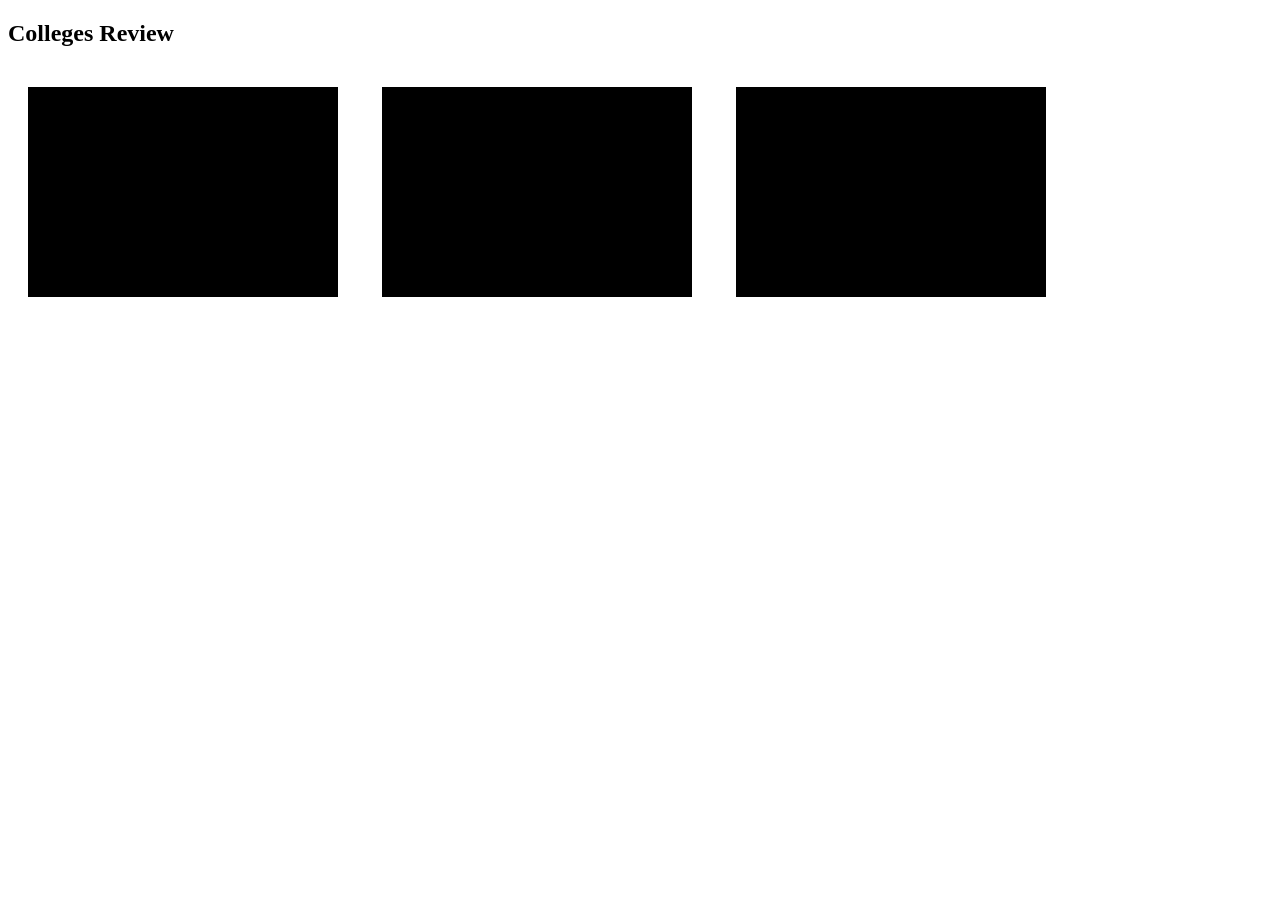
<file: collegeReview.html>
<!DOCTYPE html>
<html lang="en">
<head>
    <meta charset="UTF-8">
    <meta http-equiv="X-UA-Compatible" content="IE=edge">
    <meta name="viewport" content="width=device-width, initial-scale=1.0">
    <title>Document</title>

    <style>
        iframe{
            
            background-color: black;
            padding: 5px;
            margin: 20px;
            height: 200px;
            width: 300px;
        }
    </style>
</head>
<body>
    
    <section>
        <h2>Colleges Review</h2>
        <iframe width="33%" height="75%" src="https://www.youtube.com/embed/qS275M7o03k"
            title="YouTube video player" frameborder="0"
            allow="accelerometer; autoplay; clipboard-write; encrypted-media; gyroscope; picture-in-picture"
            allowfullscreen></iframe>
        <iframe width="33%" height="75%" src="https://www.youtube.com/embed/6n2IFqmUVh0"
            title="YouTube video player" frameborder="0"
            allow="accelerometer; autoplay; clipboard-write; encrypted-media; gyroscope; picture-in-picture"
            allowfullscreen></iframe>
        <iframe width="33%" height="75%" src="https://www.youtube.com/embed/eZTSu4pkhaQ"
            title="YouTube video player" frameborder="0"
            allow="accelerometer; autoplay; clipboard-write; encrypted-media; gyroscope; picture-in-picture"
            allowfullscreen></iframe>
    </section>

</body>
</html>
</file>
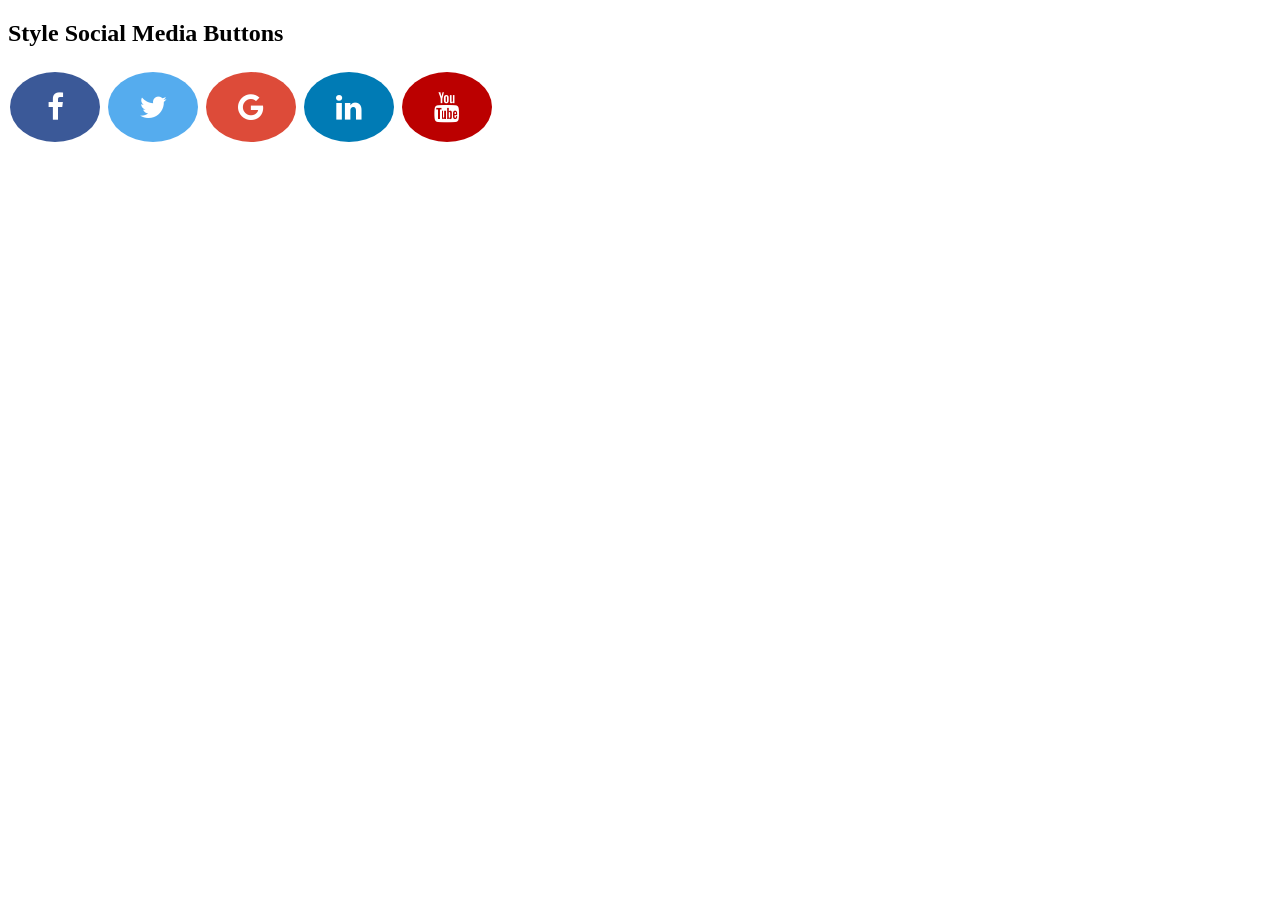
<file: projecweb.html>
<!DOCTYPE html>
<html>
<head>
<meta name="viewport" content="width=device-width, initial-scale=1">
<link rel="stylesheet" href="https://cdnjs.cloudflare.com/ajax/libs/font-awesome/4.7.0/css/font-awesome.min.css">
<style>
.fa {
  padding: 20px;
  font-size: 30px;
  width: 50px;
  text-align: center;
  text-decoration: none;
  margin: 5px 2px;
  border-radius:50%;
}

.fa:hover {
    opacity: 0.7;
    
    
}

.fa-facebook {
  background: #3B5998;
  color: white;
}

.fa-twitter {
  background: #55ACEE;
  color: white;
}

.fa-google {
  background: #dd4b39;
  color: white;
}

.fa-linkedin {
  background: #007bb5;
  color: white;
}

.fa-youtube {
  background: #bb0000;
  color: white;
}

.fa-instagram {
  background: #125688;
  color: white;
}

.fa-pinterest {
  background: #cb2027;
  color: white;
}

.fa-snapchat-ghost {
  background: #fffc00;
  color: white;
  text-shadow: -1px 0 black, 0 1px black, 1px 0 black, 0 -1px black;
}

.fa-skype {
  background: #00aff0;
  color: white;
}

.fa-android {
  background: #a4c639;
  color: white;
}

.fa-dribbble {
  background: #ea4c89;
  color: white;
}

.fa-vimeo {
  background: #45bbff;
  color: white;
}

.fa-tumblr {
  background: #2c4762;
  color: white;
}

.fa-vine {
  background: #00b489;
  color: white;
}

.fa-foursquare {
  background: #45bbff;
  color: white;
}

.fa-stumbleupon {
  background: #eb4924;
  color: white;
}

.fa-flickr {
  background: #f40083;
  color: white;
}

.fa-yahoo {
  background: #430297;
  color: white;
}

.fa-soundcloud {
  background: #ff5500;
  color: white;
}

.fa-reddit {
  background: #ff5700;
  color: white;
}

.fa-rss {
  background: #ff6600;
  color: white;
}
</style>
</head>
<body>

<h2>Style Social Media Buttons</h2>

<!-- Add font awesome icons -->
<a href="#" class="fa fa-facebook"></a>
<a href="#" class="fa fa-twitter"></a>
<a href="#" class="fa fa-google"></a>
<a href="#" class="fa fa-linkedin"></a>
<a href="#" class="fa fa-youtube"></a>

      
</body>
</file>
<file: style.css>
* {
    box-sizing: content-box;
  }

body {
    margin: 0px;
    font-family: -apple-system, BlinkMacSystemFont, 'Segoe UI', Roboto, Oxygen, Ubuntu, Cantarell, 'Open Sans', 'Helvetica Neue', sans-serif;
}

header h1 {
    text-align: center;
    font-size: 40px;
    color: white;
}

header {
    padding: 40px;
    background-color: rgb(0, 7, 95);
}

nav {
    background-color: #333;
    overflow: hidden;
}
.buy{
    
    float: right;
    padding: 20px;
    
}

 nav a:hover{
    
    color:rgb(22, 207, 231);
}


nav a {
    text-decoration: none;
    padding: 20px;
    
    float: left;
    color: white;
}


main {
    background-color: white;
    text-align: center;
}

h2 {
    padding: 20px;
    color: blue;
    text-align: left;
}



div img{
    height: 300px;
    width: 400px;
    float: center;
}
section img:hover{
    background-color: rgb(7, 75, 53);

}

div p{
    padding: 20px;
    text-align: left;
}


div img {
    padding: 10px;
}

section h5 {
    margin: 40px;
}


footer a:hover{
    
    color:rgb(22, 207, 231);
}


.mid{

    float: right;
    
   
}

footer {
   
    background-color: #333;
    overflow: hidden;
}

footer a {
    text-decoration: none;
    padding: 25px;
    text-align: center;
    float: left;
    color: white;
}

.fa {
    padding: 20px;
    font-size: 20px;
    width: 20px;
    height: 20px;
    text-align: center;
    text-decoration: none;
    margin: 5px 2px;
    border-radius:50%;
    float: right;
  }
  
  .fa:hover {
      color: red;
      
      
  }
  
  .fa-facebook {
    background: #3B5998;
    color: white;
  }
  
  .fa-twitter {
    background: #55ACEE;
    color: white;
  }
  
  .fa-google {
    background: #dd4b39;
    color: white;
  }
  
  .fa-linkedin {
    background: #007bb5;
    color: white;
  }
  
  .fa-youtube {
    background: #bb0000;
    color: white;
  }
  
  .fa-instagram {
    background: #125688;
    color: white;
  }
</file>
